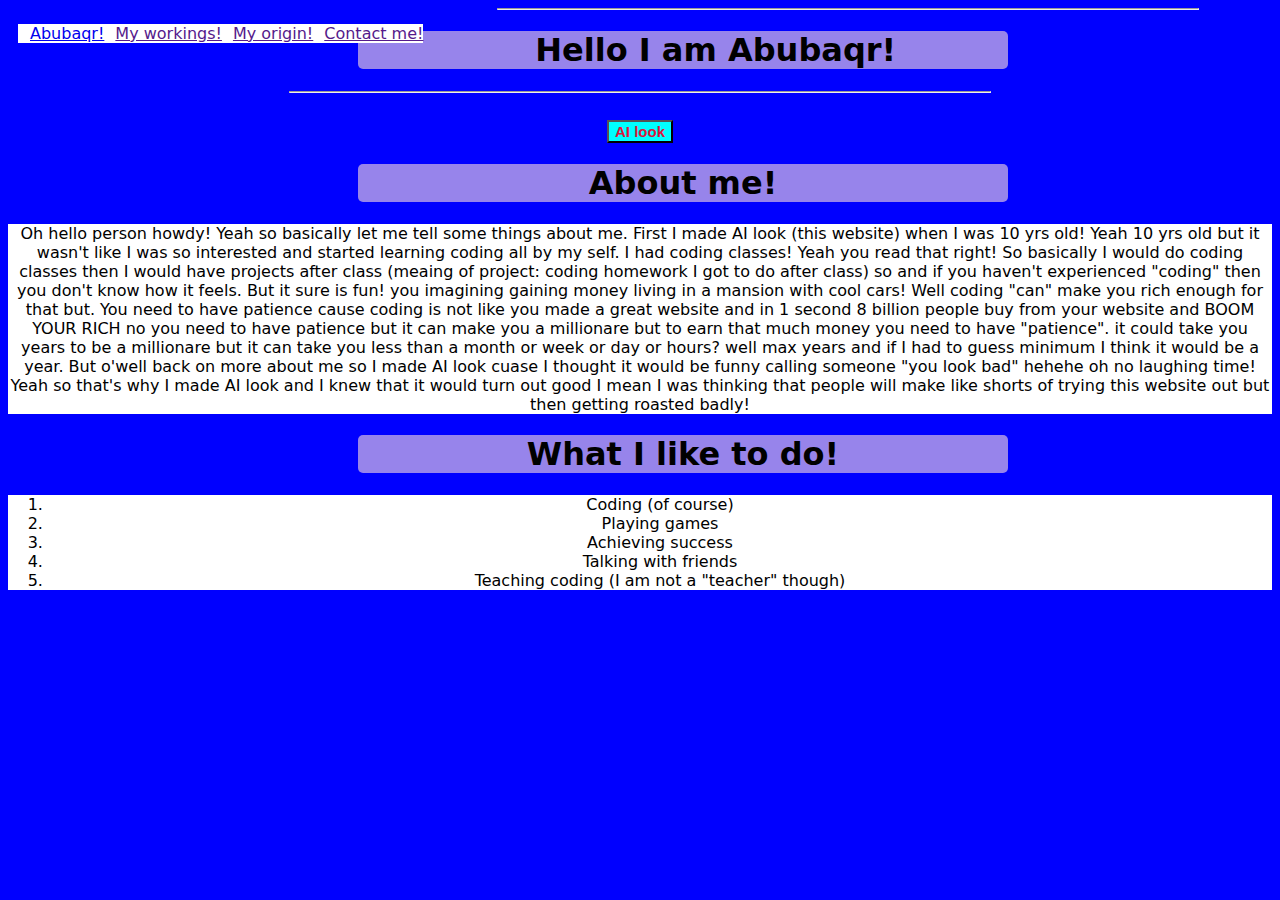
<file: index2.html>
<!DOCTYPE html>
<html lang="en">
<head>
    <title>AI look</title>
    <link rel="stylesheet" href="style2.css">
</head>
<body>
    <ul id="upperpart">
        <li class="item"><a href="index2.html" class="items">Abubaqr!</a></li>
        <li class="item"><a href="" class="items">My workings!</a></li>
        <li class="item"><a href="" class="items">My origin!</a></li>
        <li class="item"><a href="" class="items">Contact me!</a></li>
    </ul>
    <hr width="700px">
    <h1 class="style">Hello I am Abubaqr!</h1>
    <hr width="700px">
    <br>
    <button onclick="back();">AI look</button>
    <h1 class="style">About me!</h1>
    <p style="background-color: white;">Oh hello person howdy! Yeah so basically let me tell some things about me. First I made AI look (this website) when I was 10 yrs old! Yeah 10 yrs old but it wasn't like I was so interested and started learning coding all by my self. I had coding classes! Yeah you read that right! So basically I would do coding classes then I would have projects after class (meaing of project: coding homework I got to do after class) so and if you haven't experienced "coding" then you don't know how it feels. But it sure is fun! you imagining gaining money living in a mansion with cool cars! Well coding "can" make you rich enough for that but. You need to have patience cause coding is not like you made a great website and in 1 second 8 billion people buy from your website and BOOM YOUR RICH no you need to have patience but it can make you a millionare but to earn that much money you need to have "patience". it could take you years to be a millionare but it can take you less than a month or week or day or hours? well max years and if I had to guess minimum I think it would be a year. But o'well back on more about me so I made AI look cuase I thought it would be funny calling someone "you look bad" hehehe oh no laughing time! Yeah so that's why I made AI look and I knew that it would turn out good I mean I was thinking that people will make like shorts of trying this website out but then getting roasted badly! </p>
    
    <h1 class="style">What I like to do!</h1>
    <ol style="background-color: white;">
        <li>Coding (of course)</li>
        <li>Playing games</li>
        <li>Achieving success</li>
        <li>Talking with friends</li>
        <li>Teaching coding (I am not a "teacher" though)</li>
    </ol>
<script src="main.js"></script>
</body>
</html>
</file>
<file: style2.css>
body{
    background-color: blue;
    text-align: center;
    font-family:system-ui;
}

#main{
    background-color: rgb(151, 132, 235);
    border-radius: 5px;
}

h4{
background-color: white;
width: 175px;
}

.style{
    background-color: rgb(151, 132, 235);
    width: 650px;
    margin-left:350px;
    border-radius: 5px;
}

button{
    background-color: aqua;
    font-size: 15px;
    font-weight: bolder;
    color: crimson;
    cursor: pointer;
}

.item,#upperpart{
    float: left;
    padding-left: 1px;
    margin-left: 10px;
    background-color: white;
    list-style: none;
}
</file>
